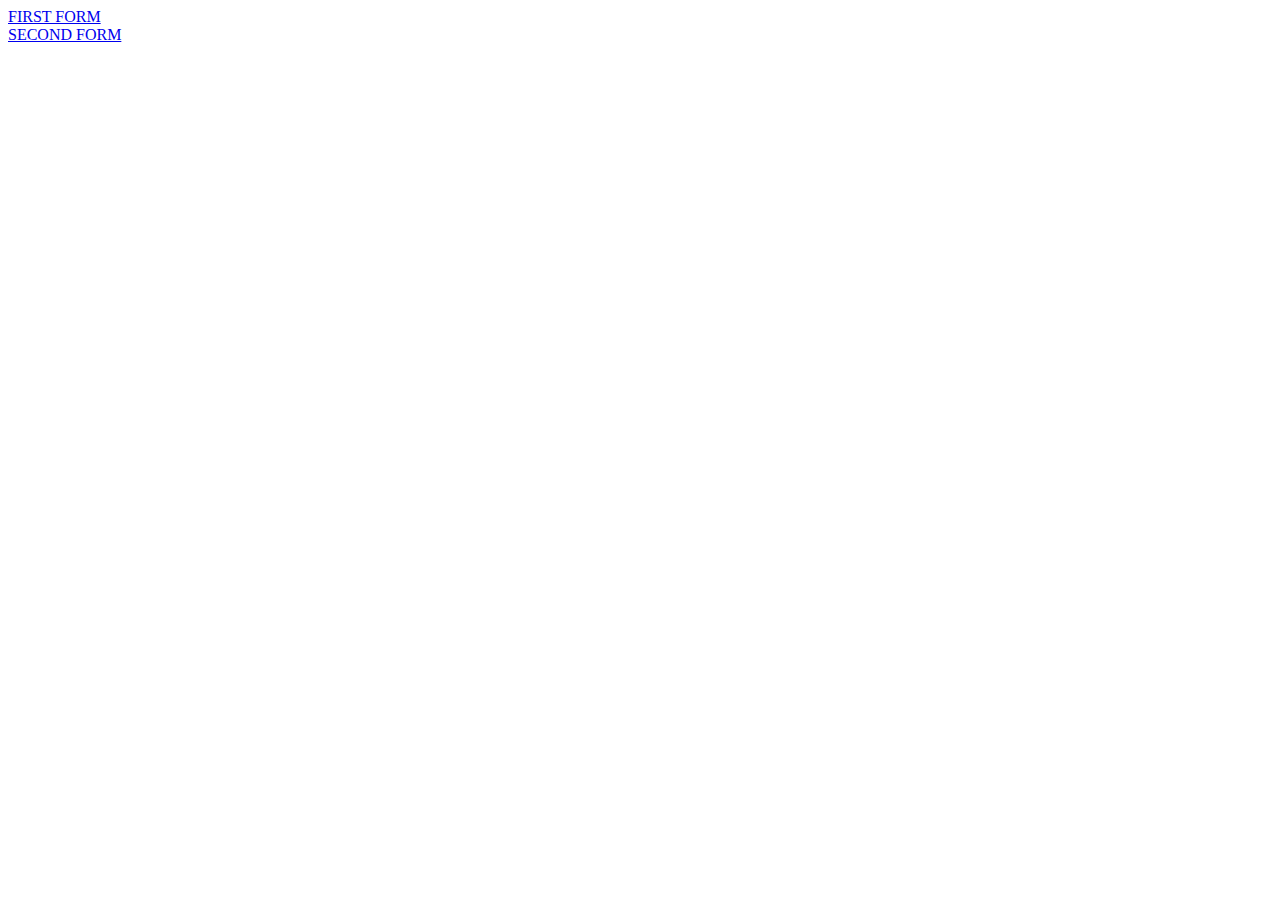
<file: index.html>
<!DOCTYPE html>
<html lang="en">
  <head>
    <meta charset="UTF-8" />
    <meta http-equiv="X-UA-Compatible" content="IE=edge" />
    <meta name="viewport" content="width=device-width, initial-scale=1.0" />
    <title>Document</title>
  </head>
  <body>
    <a href="./first-form.html">FIRST FORM</a>
    <br />
    <a href="./second-form.html">SECOND FORM</a>
  </body>
</html>
</file>
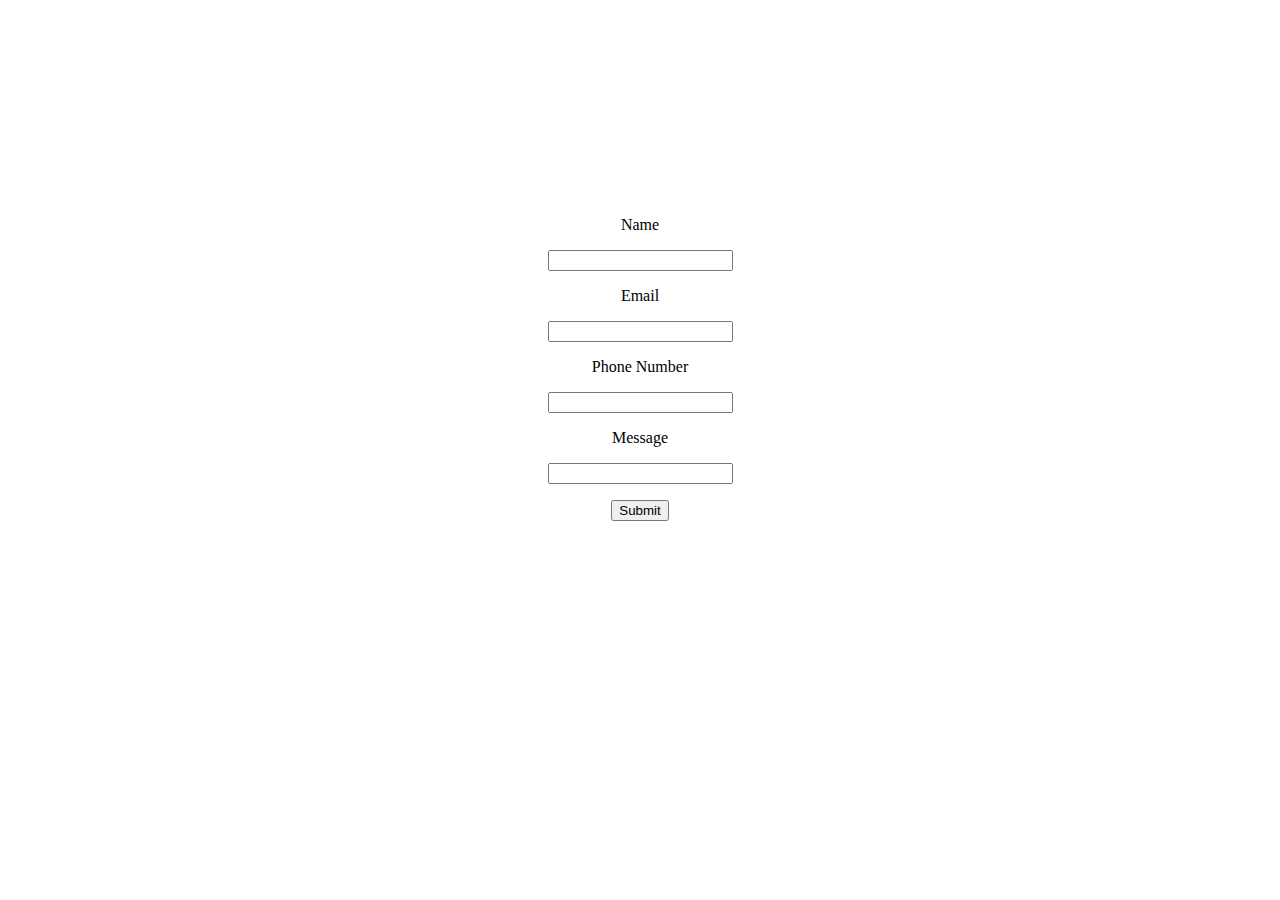
<file: first-form.html>
<!DOCTYPE html>
<html lang="en">
  <head>
    <meta charset="UTF-8" />
    <meta http-equiv="X-UA-Compatible" content="IE=edge" />
    <meta name="viewport" content="width=device-width, initial-scale=1.0" />
    <link rel="stylesheet" href="./first-form.css" />
    <title>Document</title>
  </head>
  <body>
    <form
      name="contact"
      action="success.html"
      method="POST"
      data-netlify="true"
    >
      <label for="name">Name</label>
      <input name="name" id="name" />
      <label for="email">Email</label>
      <input name="email" id="email" />
      <label for="phone_number">Phone Number</label>
      <input name="phone_number" id="phone_number" />
      <label for="message">Message</label>
      <input name="message" id="message" />

      <button type="submit">Submit</button>
    </form>
  </body>
</html>
</file>
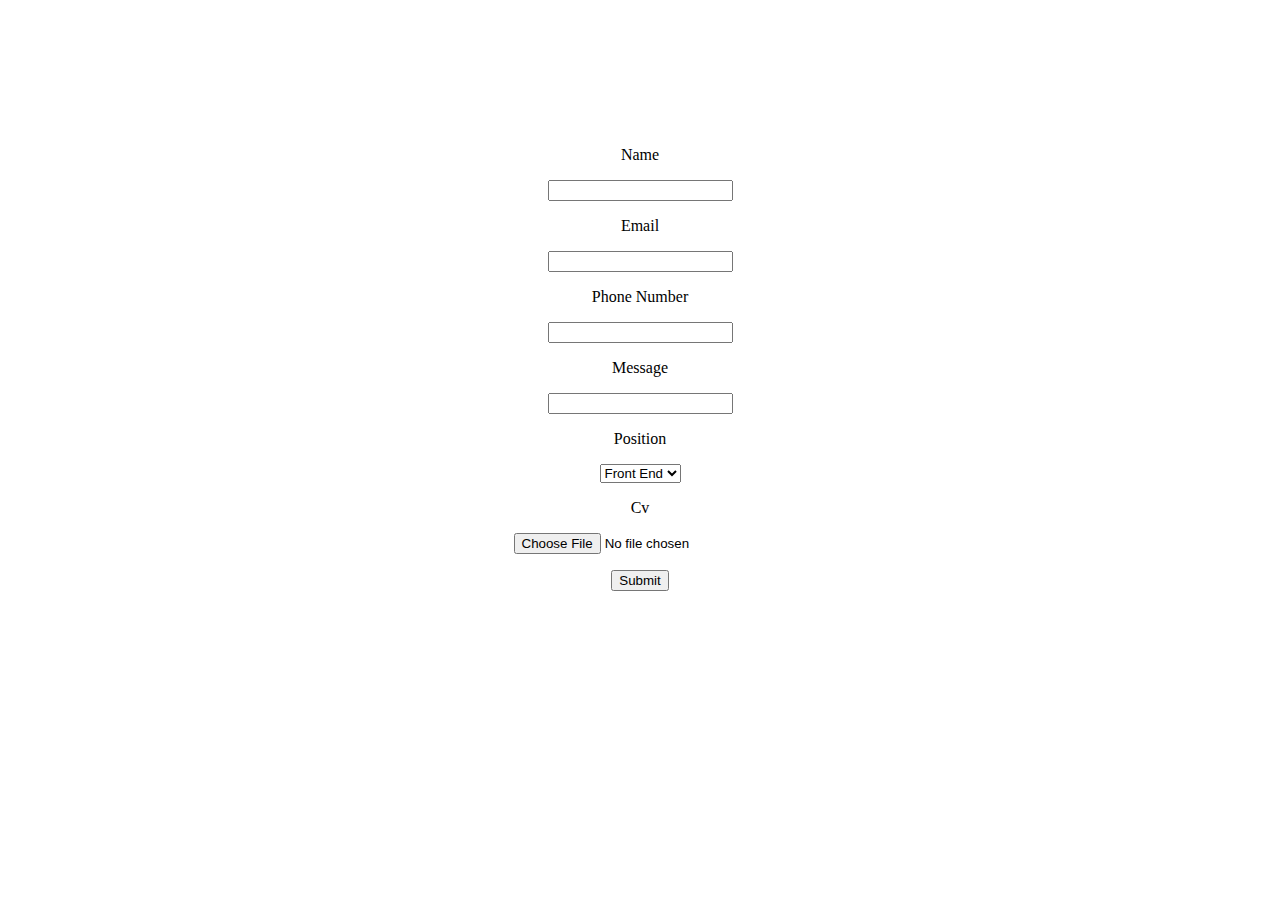
<file: second-form.html>
<!DOCTYPE html>
<html lang="en">
  <head>
    <meta charset="UTF-8" />
    <meta http-equiv="X-UA-Compatible" content="IE=edge" />
    <meta name="viewport" content="width=device-width, initial-scale=1.0" />
    <link rel="stylesheet" href="./first-form.css" />
    <title>Document</title>
  </head>
  <body>
    <form
      name="cv"
      action="success.html"
      enctype="multipart/form-data"
      data-netlify="true"
    >
      <label for="name">Name</label>
      <input type="text" name="name" id="name" />
      <label for="email">Email</label>
      <input type="text" name="email" id="email" />
      <label for="phone_number">Phone Number</label>
      <input type="text" name="phone_number" id="phone_number" />
      <label for="message">Message</label>
      <input type="text" name="message" id="message" />
      <label for="position">Position</label>
      <select name="position" id="position">
        <option value="front-end">Front End</option>
        <option value="back-end">Back End</option>
        <option value="full stack">Full stack</option>
      </select>
      <label for="cv">Cv</label>
      <input type="file" name="cv" id="cv" />
      <button type="submit">Submit</button>
    </form>
  </body>
</html>
</file>
<file: first-form.css>
form {
  display: flex;
  flex-direction: column;
  align-items: center;
  justify-content: center;
  gap: 1rem;
  height: 80vh;
}
</file>
